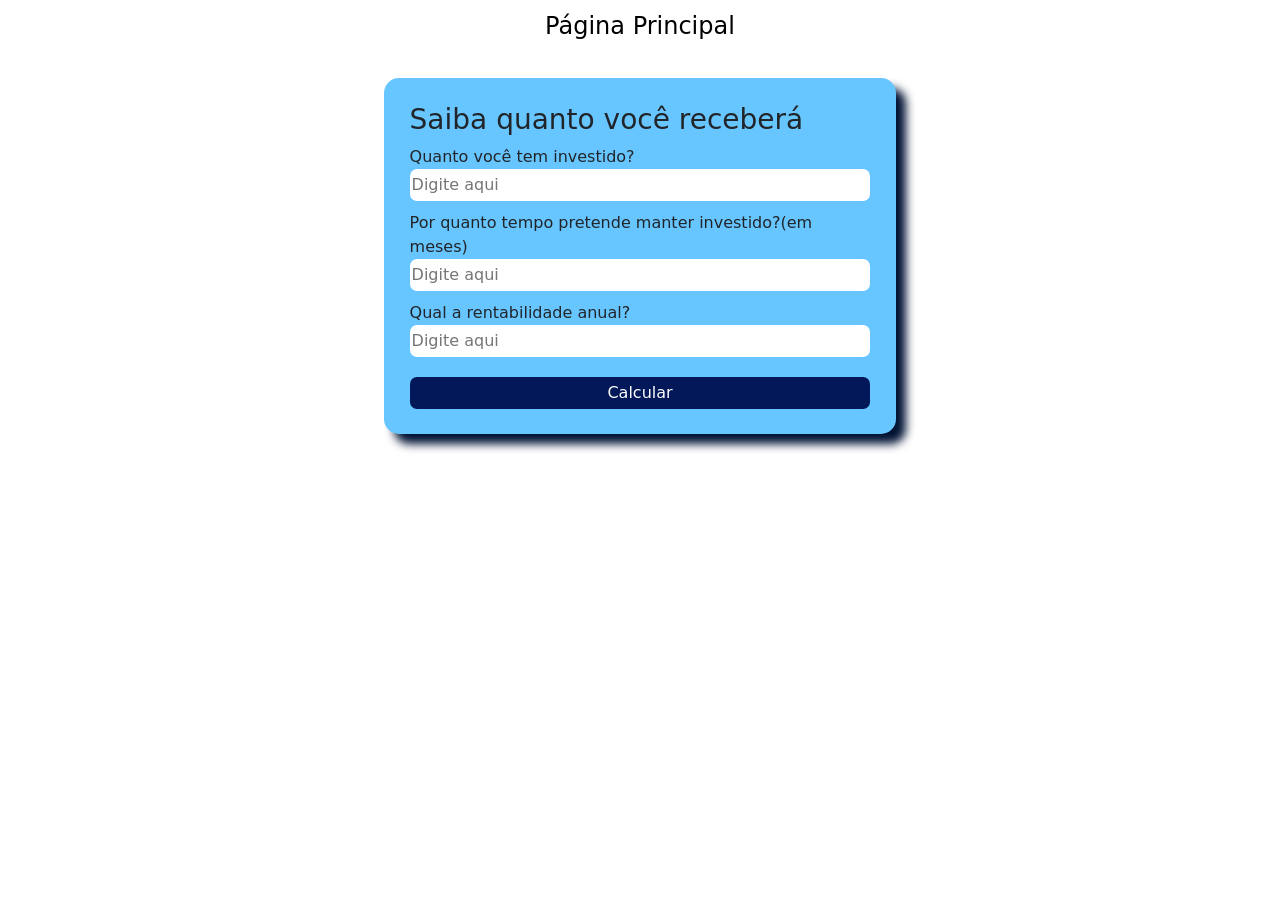
<file: templates/calc_juros_compostos.html>
<!DOCTYPE html>
<html>
<head>
    <meta charset='utf-8'>
    <meta http-equiv='X-UA-Compatible' content='IE=edge'>
    <title>Calculadora Juros Compostos</title>
    <meta name='viewport' content='width=device-width, initial-scale=1'>
    <link rel='stylesheet' type='text/css' media='screen' href='../static/css/index_style.css'>
    <link rel="stylesheet" href="../static/css/calculadora_style.css">
    <link href="https://cdn.jsdelivr.net/npm/bootstrap@5.2.1/dist/css/bootstrap.min.css" rel="stylesheet" 
    integrity="sha384-iYQeCzEYFbKjA/T2uDLTpkwGzCiq6soy8tYaI1GyVh/UjpbCx/TYkiZhlZB6+fzT" crossorigin="anonymous">
    
    <script src="https://cdn.jsdelivr.net/npm/bootstrap@5.2.1/dist/js/bootstrap.bundle.min.js" 
    integrity="sha384-u1OknCvxWvY5kfmNBILK2hRnQC3Pr17a+RTT6rIHI7NnikvbZlHgTPOOmMi466C8" crossorigin="anonymous"></script>

</head>
<body>
    <div class="corpo-pagina">
        <div class="estilo-navbar">
            <ul class="navbar nav justify-content-center h-10">
                <li class="item-navbar">
                    <a class="navbar-link pag-princ-link" aria-current="page" href="../index.html">Página Principal</a>
                </li>
            </ul> 
        </div>
    <div class="d-flex justify-content-center">
        <div class="calc-juros">
        <form class="calculadora">
            <h3>Saiba quanto você receberá</h3>
            <div>
                <label>Quanto você tem investido?</label><br>
                <input class="campo-calculadora" id="valor-investido" type="number" placeholder="Digite aqui">
            </div>
            <div>
                <label>Por quanto tempo pretende manter investido?(em meses)</label><br>
                <input class="campo-calculadora" id="tempo" type="number" placeholder="Digite aqui">
            </div>
            <div>
                <label>Qual a rentabilidade anual?</label><br>
                <input class="campo-calculadora" id="rentabilidade-anual" type="number" placeholder="Digite aqui">
            </div>
            <div>
                <button class="btn-calculadora" id = "btn-calcular" type="submit" onclick="CalcularJurosCompostos()" class="m-3">Calcular</button>
            </div>
        </form>
    </div>
    </div>
    </div>
    <script src="../static/js/juros_compostos.js"></script>
    <script src="../static/js/redirecionamento_paginas.js"></script>
</body>
</html>
</file>
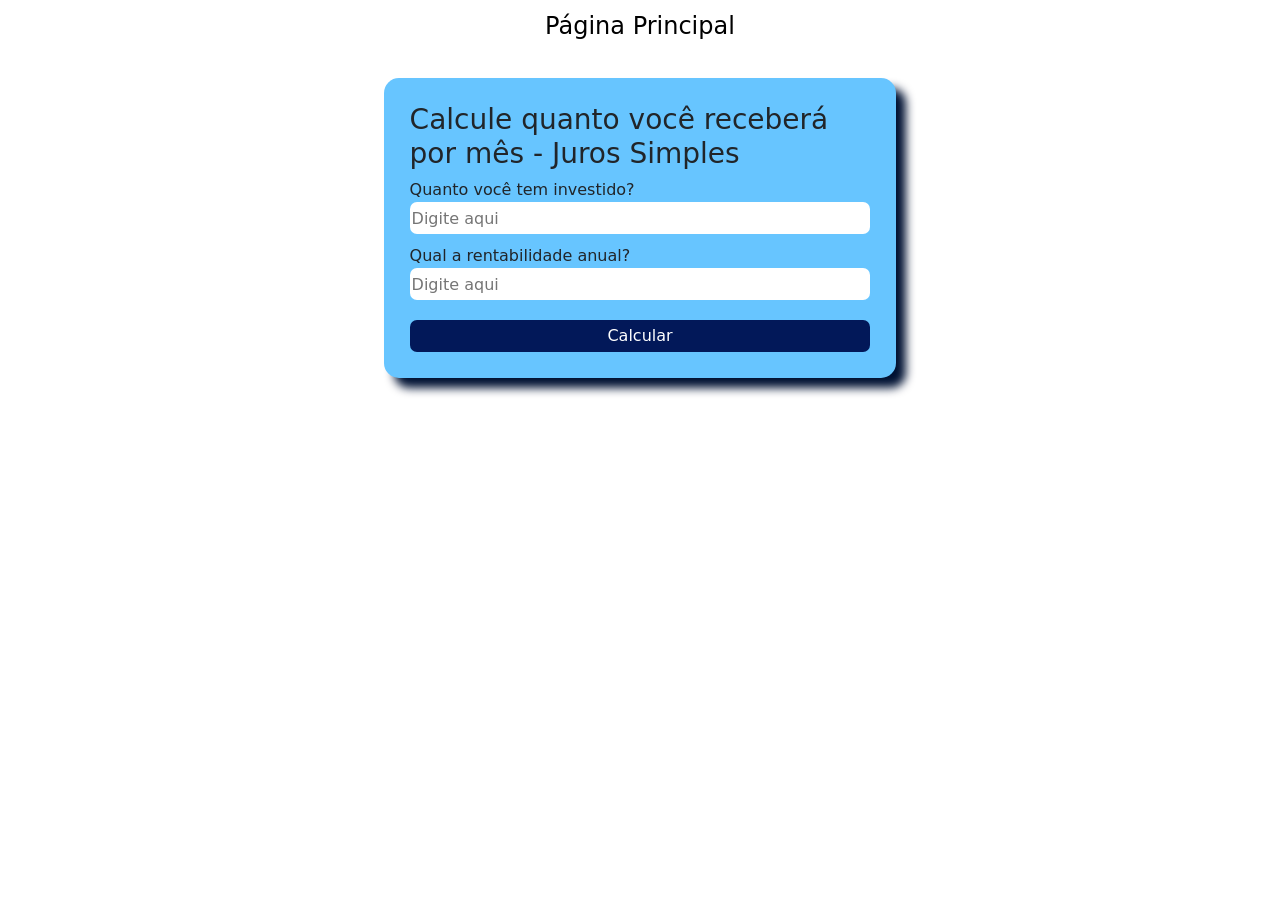
<file: templates/calc_juros_simples.html>
<!DOCTYPE html>
<html>
<head>
    <meta charset='utf-8'>
    <meta http-equiv='X-UA-Compatible' content='IE=edge'>
    <title>Calculadora Juros</title>
    <meta name='viewport' content='width=device-width, initial-scale=1'>
    <link rel='stylesheet' type='text/css' media='screen' href='../static/css/index_style.css'>
    <link rel="stylesheet" href="../static/css/calculadora_style.css">
    <link href="https://cdn.jsdelivr.net/npm/bootstrap@5.2.1/dist/css/bootstrap.min.css" rel="stylesheet" 
    integrity="sha384-iYQeCzEYFbKjA/T2uDLTpkwGzCiq6soy8tYaI1GyVh/UjpbCx/TYkiZhlZB6+fzT" crossorigin="anonymous">
    
    <script src="https://cdn.jsdelivr.net/npm/bootstrap@5.2.1/dist/js/bootstrap.bundle.min.js" 
    integrity="sha384-u1OknCvxWvY5kfmNBILK2hRnQC3Pr17a+RTT6rIHI7NnikvbZlHgTPOOmMi466C8" crossorigin="anonymous"></script>

</head>
<body>
    <div class="corpo-pagina">
        <div class="estilo-navbar">
            <ul class="navbar nav justify-content-center h-10">
                <li class="item-navbar">
                    <a class="navbar-link pag-princ-link" aria-current="page" href="../index.html">Página Principal</a>
                </li>
            </ul> 
        </div>
    <div class="d-flex justify-content-center">
        <div class="calc-juros">
        <form class="calculadora">
            <h3>Calcule quanto você receberá por mês - Juros Simples</h3>
            <div>
                <label>Quanto você tem investido?</label><br>
                <input class="campo-calculadora" id="valor-investido" type="number" placeholder="Digite aqui">
            </div>
            <div>
                <label>Qual a rentabilidade anual?</label><br>
                <input class="campo-calculadora" id="rentabilidade-anual" type="number" placeholder="Digite aqui">
            </div>
            <div>
                <button class="btn-calculadora" id = "btn-calcular" type="submit" onclick="calcularJurosMensais()" >Calcular</button>
            </div>
        </form>
        </div>
    </div>
    </div>
    <script src="../static/js/juros_simples.js"></script>
    <script src="../static/js/redirecionamento_paginas.js"></script>
</body>
</html>
</file>
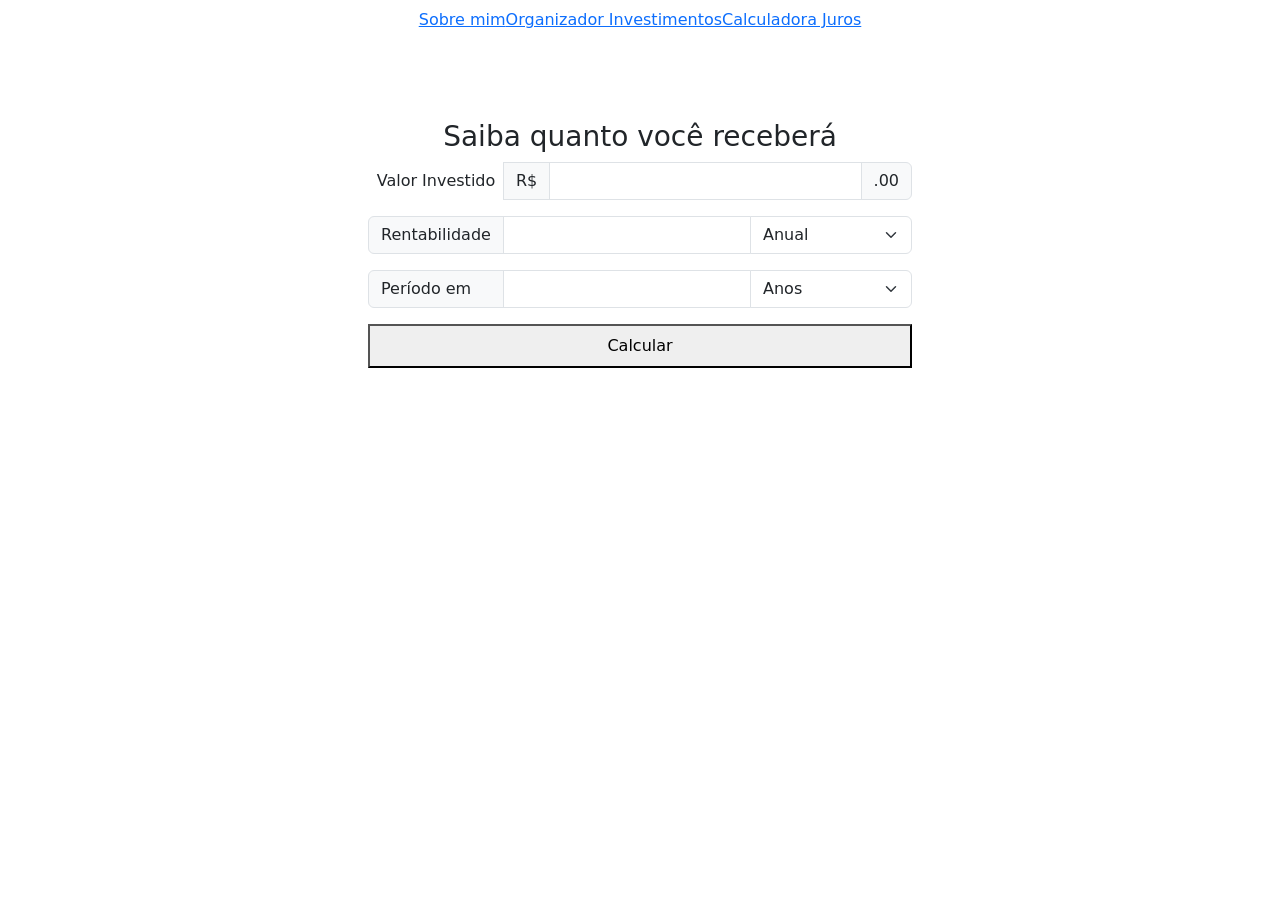
<file: templates/calculadora.html>
<!DOCTYPE html>
<html lang="pt-br">
<head>
    <meta charset="UTF-8">
    <meta http-equiv="X-UA-Compatible" content="IE=edge">
    <meta name="viewport" content="width=device-width, initial-scale=1.0">
    <link href="https://cdn.jsdelivr.net/npm/bootstrap@5.1.3/dist/css/bootstrap.min.css" 
          rel="stylesheet" integrity="sha384-1BmE4kWBq78iYhFldvKuhfTAU6auU8tT94WrHftjDbrCEXSU1oBoqyl2QvZ6jIW3" crossorigin="anonymous">
    <link rel="stylesheet" href="../static/css/index_style.css">
    <title>Página Inicial</title>
</head>
<body>
<div class="corpo-pagina">
    <div class="estilo-navbar">
        <ul class="navbar nav justify-content-center h-10">
            <li class="item-navbar">
                <a class="navbar-link" aria-current="page" href="sobre.html">Sobre mim</a>
            </li>
            <li class="item-navbar">
                <a class="navbar-link" href="#">Organizador Investimentos</a>
            </li>
            <li class="item-navbar">
                <a class="navbar-link" href="calculadora.html">Calculadora Juros</a>
            </li>
        </ul> 
    </div>

<body>
<div class="d-flex h-90 justify-content-center align-items-center p-3 m-5 text-center">    
    <div class="calculadora w-50 p-3">
        <form class="formulario ">
            <h3>Saiba quanto você receberá</h3>
            <div class="input-group mb-3">
                <label class="d-flex justify-content-center align-items-center w-25">Valor Investido</label>
                <span class="input-group-text">R$</span>
                <input type="text" class="form-control" id = "valor-investido">
                <span class="input-group-text">.00</span>
            </div>
            <div class="input-group mb-3">
                <label class="input-group-text w-25" for="inputGroupSelect01">Rentabilidade</label>
                    <input type="text" class="form-control w-25">
                <select class="form-select" id="inputGroupSelect01" id = "rentabilidade">
                    <option selected value="1" class="option-rentabilidade">Anual</option>
                    <option value="2" id="option-rentabilidade">Meses</option>
                </select>                                       
            </div>   
            <div class="input-group mb-3">
                <label class="input-group-text w-25" for="inputGroupSelect01">Período em </label>
                    <input type="text" class="form-control w-25" id="tempo">
                <select class="form-select" id="inputGroupSelect01">
                    <option selected value="1">Anos</option>
                    <option value="2">Meses</option>
                </select>
            </div>
        
        <div class="d-grid gap-2">
            <button id = "btn-calcular" type="submit" onclick="CalcularJurosCompostos()" class="p-2 btn-submit">Calcular</button>
        </div>
        </form>
    </div> 
</div>
    <script src="../static/js/juros_compostos.js"></script>
</body>
</html>
</file>
<file: static/css/index_style.css>
html, body{
    height: 100%;
    margin: 0;
    padding: 0;
}
#foto-perfil{
    border-radius: 50%;
    height: 150px;
    width: 150px;
    margin: 10px;
}

.card-central{
    margin: 10px;
}

.card-perfil{
    background-color: #a4dcff;
    box-shadow: #001233 10px 10px 7px 0px;
    border-radius: 5px;
}

hr{
    border-color: black;
    border-style: solid;
    margin: 10px;
    padding: 0;
}

.btn-com-hover{
    background-color: #a4dcff;
    color : #001233  ;
    padding: 10px;
    width: 100px;
    border-radius: 5px;
    border-style: none;
}

.btn-com-hover:hover{
    background-color: #4dbbff;
    box-shadow: #062143 7px 7px 5px 0px;
}

.item-lista-modal{
    background-color: #a4dcff;
    text-decoration: none;    
}

.item-lista-modal:hover{
    background-color: #4dbbff; 
}

.modal-body{
    background-color: #a4dcff;
}

.icone{
    height: 40px;
    width: 40px;
    padding: 2px;
}

.botao-fechar{
    background-color: #a4dcff;
    border-width: 0px;
    border-radius: 10%;
    padding: 2%;
}

.botao-fechar:hover{
    background-color: #4dbbff;
}

@media screen and (max-width: 750px){
    .card-central{
        width: 100%;        
        border-radius: 15px;
        padding: 2%;
        margin:2%;
        height: 100%;
    }
    .card-perfil{
        width: 100%;
    }
}
</file>
<file: static/css/calculadora_style.css>
body,html{
    height: 100%;
    margin: 0;
    padding: 0;
}

.calc-juros{
    background-color: #67c5ff;
    border-radius: 15px;
    padding: 2%;
    margin:2%;
    box-shadow: #001233 10px 10px 10px;
    width: 40%;
    height: 50%;
    justify-content: center;
    display: flex;
}

.btn-calculadora{
    width: 100%;
    height: 2em;
    background-color: #021859;
    color: white;
    border-style: none;
    border-radius: 7px;
    margin-top: 10px;
}

.campo-calculadora{
    width: 100%;
    height: 2em;
    margin-bottom: 10px;
    border-radius: 7px;
    border-style: none;
}

.pag-princ-link{
    text-decoration: none;
    color: black;
    font-size: 1.5em;
}

@media screen and (max-width: 750px){
    .calc-juros{
        width: 100%;
        height: 100%;
    } 
}
</file>
